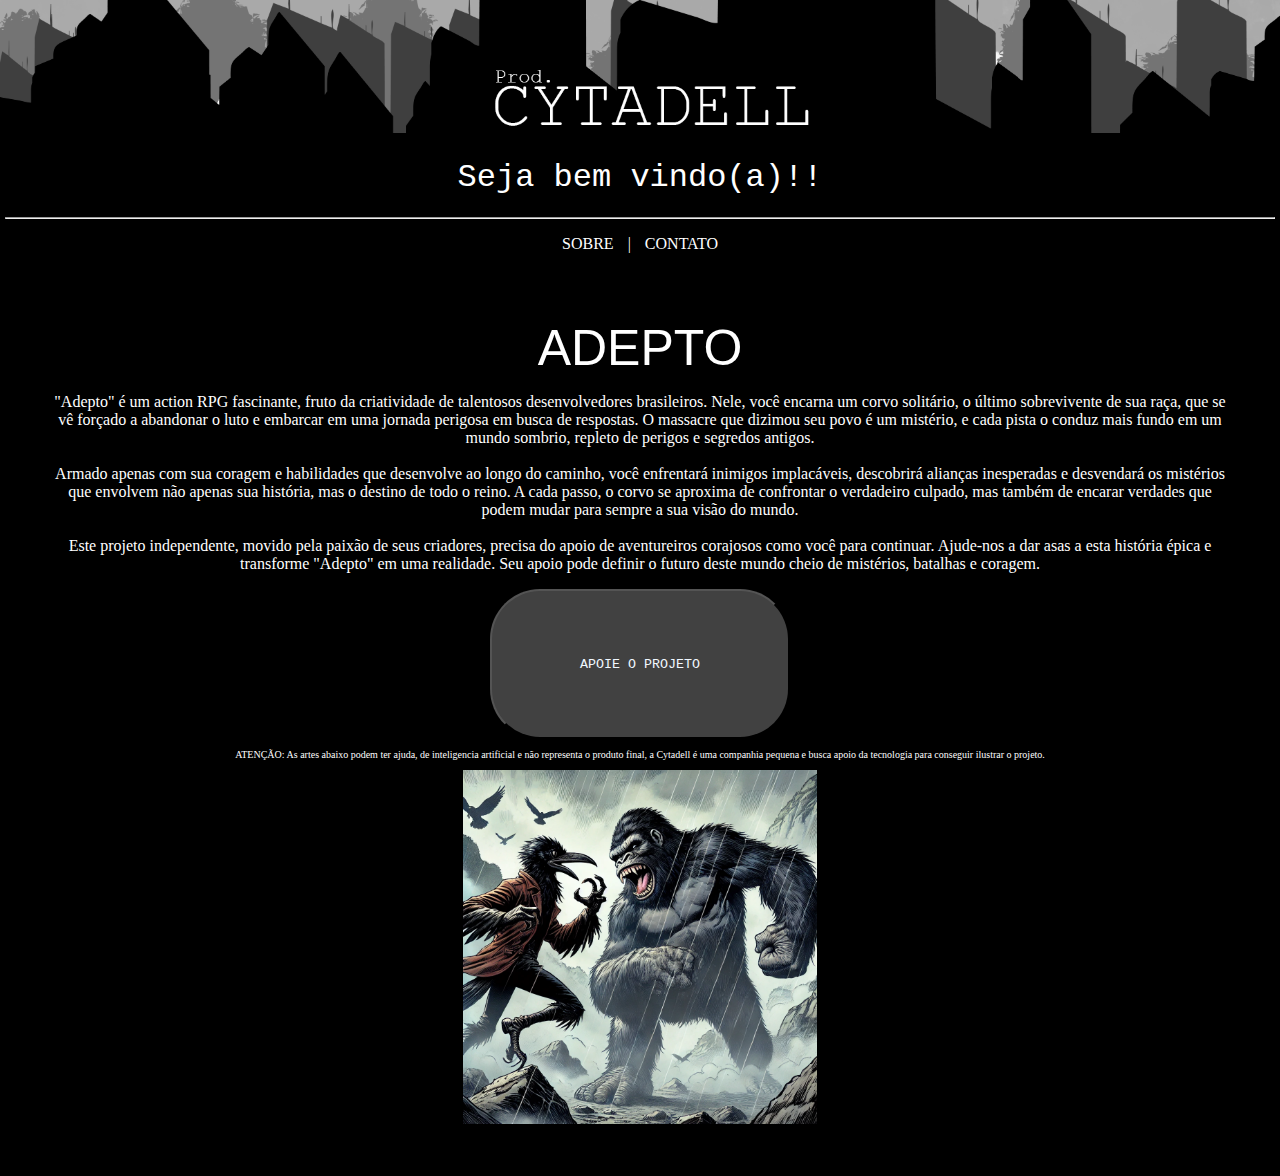
<file: index.html>
<!DOCTYPE HTML>

<html>

	<head>
		<meta charset="utf-8">
		<title> index </title>
		<link rel="icon" href="./imagens/logocitadel.png" type="image/png">
		<link href="css/style.css" type="text/css" rel="stylesheet"/>


	</head>

	<body>

<header>
		<img src="imagens/Banner.png" class="cabecalho" alt="banner">

		<h1> Seja bem vindo(a)!! </h1>	

										<hr>
		
		<p>

			<a href="sobre.html">SOBRE</a> |
			<a href="contato.html">CONTATO</a>
		</p>
</header>

		<div class="ADEPTO">
			<h1 class="title">ADEPTO</h1>
			<p>
				<p>
					"Adepto" é um action RPG fascinante, fruto da criatividade de talentosos desenvolvedores brasileiros. 
					Nele, você encarna um corvo solitário, o último sobrevivente de sua raça, que se vê forçado a abandonar 
					o luto e embarcar em uma jornada perigosa em busca de respostas. O massacre que dizimou seu povo é um mistério, 
					e cada pista o conduz mais fundo em um mundo sombrio, repleto de perigos e segredos antigos. 
					<br><br>
					Armado apenas com sua coragem e habilidades que desenvolve ao longo do caminho, você enfrentará inimigos implacáveis, 
					descobrirá alianças inesperadas e desvendará os mistérios que envolvem não apenas sua história, mas o destino de todo o reino.
					A cada passo, o corvo se aproxima de confrontar o verdadeiro culpado, mas também de encarar verdades que podem 
					mudar para sempre a sua visão do mundo.
					<br><br>
					Este projeto independente, movido pela paixão de seus criadores, precisa do apoio de aventureiros corajosos como você para continuar. 
					Ajude-nos a dar asas a esta história épica e transforme "Adepto" em uma realidade. Seu apoio pode definir o futuro deste mundo cheio de mistérios, 
					batalhas e coragem.
				</p>
			</p>

			<button class="apoie" onclick="window.open('https://www.vakinha.com.br/5092764', '_blank')">
				APOIE O PROJETO
			</button>

			<div class="Concepts">
				<p>
					ATENÇÃO: As artes abaixo podem ter ajuda,
					de inteligencia artificial e não representa o produto final,
					a Cytadell é uma companhia pequena e busca apoio da tecnologia
					para conseguir ilustrar o projeto.
				</p>
				<div>
					<img src="./imagens/concept 1.png" alt="Arte conceitual 1" class="imagens">
				</div>
			</div>


		
		</div>
	</body>

</html>
</file>
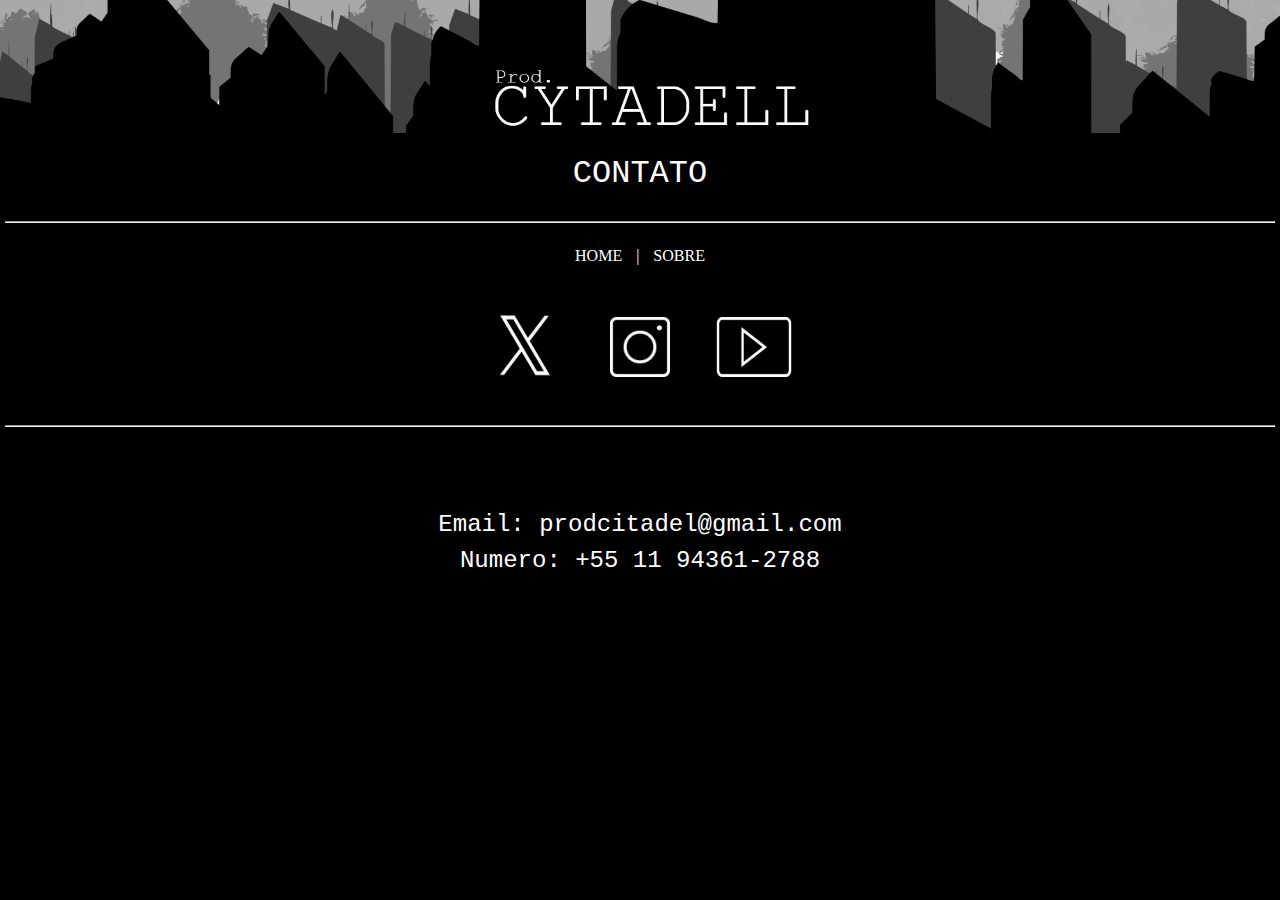
<file: contato.html>
<!DOCTYPE HTML>	

<html>

	<head>
		<meta charset="utf-8">
		<link rel="icon" href="./imagens/logocitadel.png" type="image/png">
		<title> contato </title>

		<link href="css/style.css" type="text/css" rel="stylesheet"/>

		<style>
			h2 {
				font-family: "Courier New", monospace;
				font-weight: normal;
				color: white;
				text-decoration: none;
				margin-top: 40px;
				text-align: center;
				line-height: 1.5;
			}


		</style>

	</head>

	<body>

		<img src="imagens/Banner.png" class="cabecalho" alt="banner">

		<h1> CONTATO </h1>
		<hr>	
		<p>
			<a href="index.html">HOME</a> |
			<a href="sobre.html">SOBRE</a>
		</p>

		<p>
			<a href="https://x.com/ProdCitadel">
				<img src="imagens/ttminlogo.png" class="logo" alt="twitter" width="80" height="100">
			</a>

			<a href="https://www.instagram.com/prod.cytadell/">
				<img src="imagens/instaminlogo.png" class="logo" alt="instagram" width="100" height="100">
			</a>

			<a href="https://www.youtube.com/@Prod.Citadel">
				<img src="imagens/ytminlogo.png" class="logo" alt="youtube" width="80" height="100">
			</a>

		</p>
				<hr>
		<p>
			<h2>
				Email: prodcitadel@gmail.com <br>
				Numero: +55 11 94361-2788
			</h2>


		</p>

	</body>

</html>
</file>
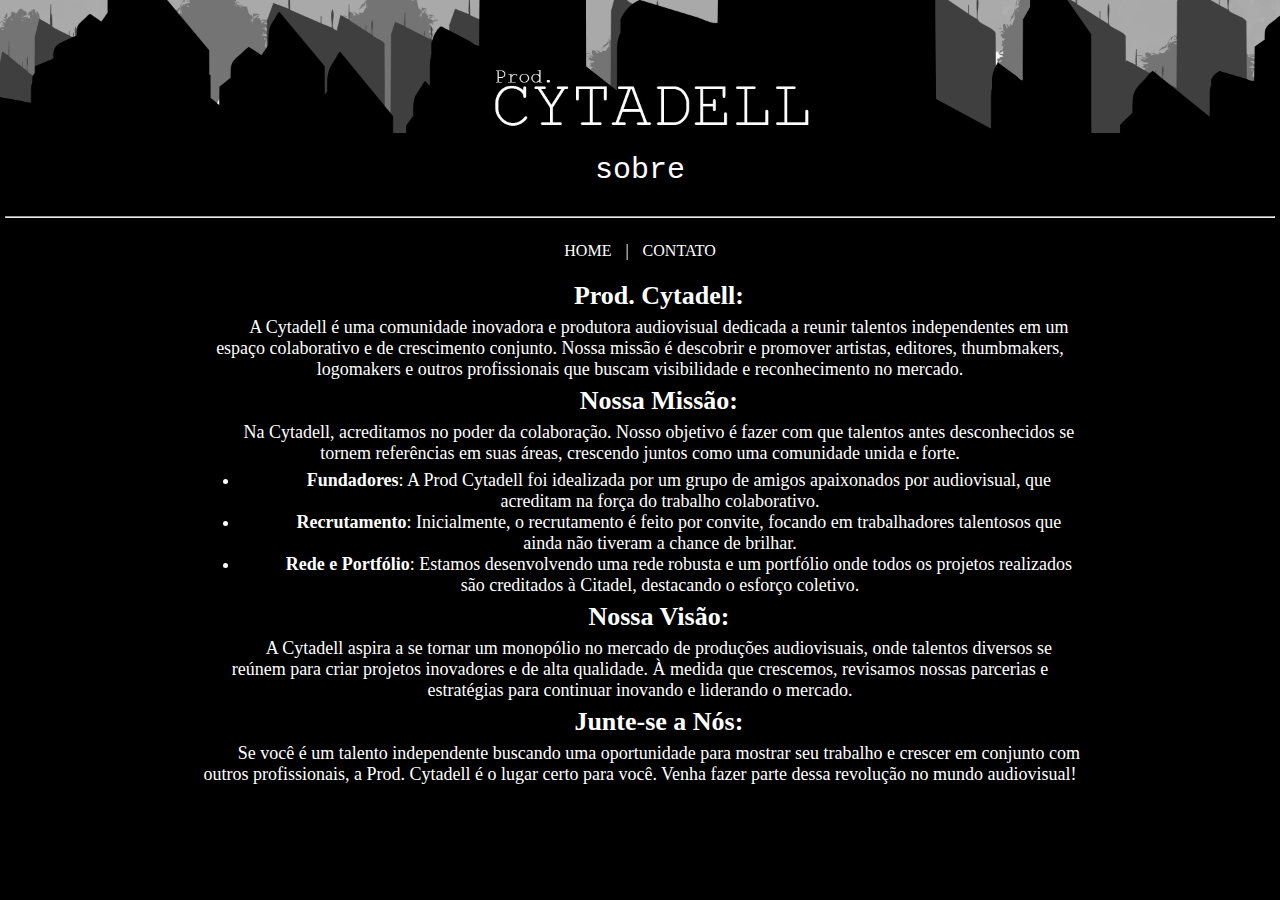
<file: sobre.html>
<!DOCTYPE HTML>

<html>

	<head>
		<meta charset="utf-8">
		<title> sobre </title>
		<link rel="icon" href="./imagens/logocitadel.png" type="image/png">

		<link href="css/style.css" type="text/css" rel="stylesheet"/>

		<style>

			h1{
					font-size: 30px;


			}
					h2 {
						margin-top: 5px;
						font-family: "Times New Roman", Times, serif;
						font-weight: normal;
						color: white;
						text-decoration: none;
						text-indent: 1cm;
						margin-right: 200px;
						margin-left: 200px;
						margin-bottom: 1px;
						font-size:26px;
					}
					h3 {
						margin-top: 5px;
						font-family: "Times New Roman", Times, serif;
						font-weight: normal;
						color: white;
						text-decoration: none;
						text-indent: 1cm;
						margin-right: 200px;
						margin-left: 200px;
						margin-bottom: 1px;
						font-size:18px;
					}
					h4 {
						margin-top: 5px;
						font-family: "Times New Roman", Times, serif;
						font-weight: normal;
						color: white;
						text-decoration: none;
						text-indent: 1cm;
						margin-right: 200px;
						margin-left: 200px;
						margin-bottom: 1px;
						font-size:26px;
					}

					h5 {
						margin-top: 5px;
						font-family: "Times New Roman", Times, serif;
						font-weight: normal;
						color: white;
						text-decoration: none;
						text-indent: 1cm;
						margin-right: 200px;
						margin-left: 200px;
						margin-bottom: 1px;
						font-size:18px;
					}

					ul{
						margin-top: 5px;
						font-family: "Times New Roman", Times, serif;
						font-weight: normal;
						color: white;
						text-decoration: none;
						text-indent: 1cm;
						margin-right: 200px;
						margin-left: 200px;
						margin-bottom: 1px;
						font-size:18px;

					}

					h6 {
						margin-top: 5px;
						font-family: "Times New Roman", Times, serif;
						font-weight: normal;
						color: white;
						text-decoration: none;
						text-indent: 1cm;
						margin-right: 200px;
						margin-left: 200px;
						margin-bottom: 1px;
						font-size:26px;
					}
					h7 {
						margin-top: 5px;
						font-family: "Times New Roman", Times, serif;
						font-weight: normal;
						color: white;
						text-decoration: none;
						text-indent: 1cm;
						margin-right: 200px;
						margin-left: 200px;
						margin-bottom: 1px;
						font-size:18px;
					}
					h8 {
						margin-top: 5px;
						font-family: "Times New Roman", Times, serif;
						font-weight: normal;
						color: white;
						text-decoration: none;
						text-indent: 1cm;
						margin-right: 200px;
						margin-left: 200px;
						margin-bottom: 1px;
						font-size:26px;
					}
					h9 {
						margin-top: 5px;
						font-family: "Times New Roman", Times, serif;
						font-weight: normal;
						color: white;
						text-decoration: none;
						text-indent: 1cm;
						margin-right: 200px;
						margin-left: 200px;
						margin-bottom: 1px;
						font-size:18px;
					}

					
		</style>
	</head>

	<body>

		<img src="imagens/Banner.png" class="cabecalho" alt="banner">
		<h1> sobre</h1>
		
		<hr>	
		<p>
			<a href="index.html">HOME</a> |
			<a href="contato.html">CONTATO</a>
		</p>

			<h2><b>Prod. Cytadell:</b></h2>

			<h3> 
					A Cytadell é uma comunidade inovadora e produtora audiovisual dedicada a reunir talentos independentes em um espaço colaborativo e de crescimento conjunto. Nossa missão é descobrir e promover artistas, editores, thumbmakers, logomakers e outros profissionais que buscam visibilidade e reconhecimento no mercado.

			</h3>

			<h4><b>
					Nossa Missão:
				</b>
			</h4>

			<h5>
					Na Cytadell, acreditamos no poder da colaboração. Nosso objetivo é fazer com que talentos antes desconhecidos se tornem referências em suas áreas, crescendo juntos como uma comunidade unida e forte.


			</h5>

			<ul>
				<li><b>Fundadores</b>: A Prod Cytadell foi idealizada por um grupo de amigos apaixonados por audiovisual, que acreditam na força do trabalho colaborativo.</li>
				<li><b>Recrutamento</b>: Inicialmente, o recrutamento é feito por convite, focando em trabalhadores talentosos que ainda não tiveram a chance de brilhar.</li>
				<li><b>Rede e Portfólio</b>: Estamos desenvolvendo uma rede robusta e um portfólio onde todos os projetos realizados são creditados à Citadel, destacando o esforço coletivo.</li>
			</ul>

			<h6><b>
				Nossa Visão:
			</b>
			</h6>

			<h7>
				A Cytadell aspira a se tornar um monopólio no mercado de produções audiovisuais, onde talentos diversos se reúnem para criar projetos inovadores e de alta qualidade. À medida que crescemos, revisamos nossas parcerias e estratégias para continuar inovando e liderando o mercado.
			</h7>

			<h8>
					<b>
						Junte-se a Nós:
					</b>
			</h8>

			<h9>
				Se você é um talento independente buscando uma oportunidade para mostrar seu trabalho e crescer em conjunto com outros profissionais, a Prod. Cytadell é o lugar certo para você. Venha fazer parte dessa revolução no mundo audiovisual!

			</h9>
        

	</body>

</html>
</file>
<file: css/style.css>
body {
	background-color: #000 ;
	height: 100%;
	margin: 0;
	padding: 0;
	color: white;
	display: grid;
	text-align: center;

}
header {
	padding: 0%;
	margin: 0;

}

hr {
 		width: 99%;

}

p {
    text-align: center;
}

p a {
    text-decoration: none;
    color: white; 
    margin: 0 10px;
}

h1 {
	font-family: "Courier New", monospace;
	font-weight: normal;
	color: white;
	text-decoration: none;
	text-align: center;
}

.apoie	{
	text-align: center;
	height:150px;
	width: 300px;
	background-color: rgb(65, 65, 65);
	color: aliceblue;
	cursor: crosshair;
	font-family: 'Courier New', Courier, monospace;
	border-radius: 50px;
}

.apoie:hover{
	background-color: white;
	color: black;
	height:200px;
	width: 400px;
}

.cabecalho {

	width:100%; 
	height: auto;

}

.title {
	font-family: Impact, Haettenschweiler, 'Arial Narrow Bold', sans-serif;
	font-size: 50px;
	margin: 0;
	padding: 0;
}

.ADEPTO {
	margin: 50px;
}

.Concepts {
	text-align: center;
	font-size: 10px;
	display: inline;
}

.imagens {
	width: 30%;
	height: 30%;
}
</file>
